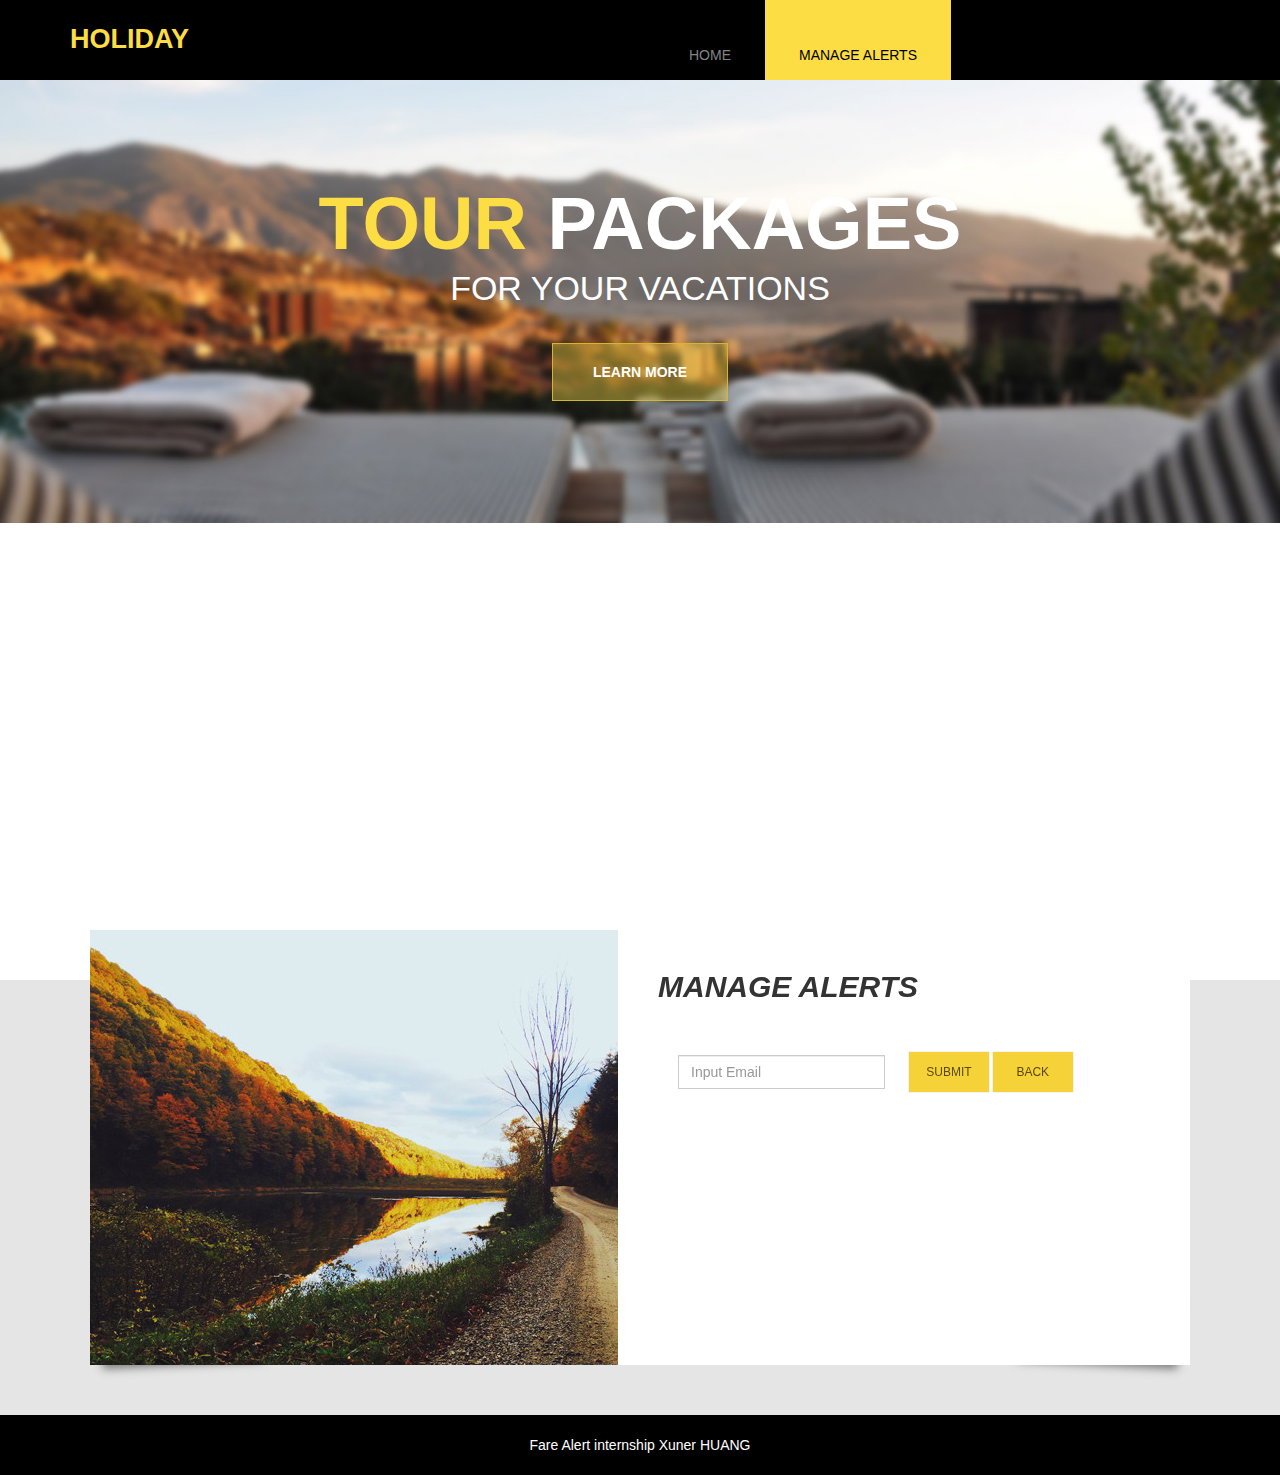
<file: manage.html>
<html lang="en">
<head>
<meta http-equiv="Access-Control-Allow-Origin" content="*">
  <meta charset="utf-8">
  <meta http-equiv="X-UA-Compatible" content="IE=edge">
  <meta name="viewport" content="width=device-width, initial-scale=1">
<title>Fare alert internship</title>

  <link href="css/font-awesome.min.css" rel="stylesheet">
  <link href="css/bootstrap.min.css" rel="stylesheet">
  <link href="css/bootstrap-datetimepicker.min.css" rel="stylesheet">  
  <link href="css/flexslider.css" rel="stylesheet">
  <link href="css/templatemo-style.css" rel="stylesheet">
    <script src="https://ajax.googleapis.com/ajax/libs/jquery/1.10.2/jquery.min.js"></script>
        <script type="text/javascript">
	

	function UserAction() {
		var email = localStorage.getItem("email");
		var url = 'http://localhost/V0/fareAlert/manage?email=' + email;
		 // alert("url"+url);
	    var xhttp = new XMLHttpRequest();

	    xhttp.open("GET", url, false);
	 // xhttp.setRequestHeader("Access-Control-Allow-Origin:", "*");
	    // xhttp.setRequestHeader("Content-type", "application/json");

//{
// "myArrayList": [
//   {
// "myArrayList": [
//   {
// "Active": "N",
// "Alert": " one way trip from BIQ to ORY departure from 2016/12/25 and 2017/01/05",
// "ID": "10"
// },
//   {
// "Active": "N",
// "Alert": " one way trip from BIQ to ORY departure on 2016/12/22",
// "ID": "11"
// },
//   {
// "Active": "Y",
// "Alert": " one way trip from BOD to LYS departure on 2017/01/12",
// "ID": "12"
// }
// ],
// }
// ],
// }
	    xhttp.send();
	   
	    var json =  JSON.parse(xhttp.responseText);
	  	// alert("Res1:"+jsonr.replace(/\\/g,"")+";"+";");
		// var json = jsonr.replace(/\\/g,"");
		// json = JSON.parse(json);
		var x = json.myArrayList[0].myArrayList;
	    document.getElementById("resultTable").style.display = "block";
	    for (var i = 1; i <= x.length; i++) {
	            tr = $('<tr/>');
	            tr.append("<td style=\"display:none;\">" + x[i-1].ID + "</td>");
	            tr.append("<td>" + i + "</td>");
	            tr.append("<td>" + x[i-1].Alert + "</td>");
	            tr.append("<td>" + x[i-1].Active + "</td>");
	            if(x[i-1].Active == "Y"){
					tr.append("<td><input type=\"checkbox\" onchange=\"doalert(this)\"/></td>");
	            }
	            else{
					 tr.append("<td><input type=\"checkbox\" checked disabled/></td>");

	            }
	            // tr.append("<td><input type=\"checkbox\"/></td>");
	            $('table').append(tr);
	        }
	}

	function doalert(checkboxElem) {
		
	    var currentRow = checkboxElem.parentNode.parentNode;
	    var secondColumn = currentRow.getElementsByTagName("td")[0];
		var subscriberId =secondColumn.textContent;
		var url = 'http://localhost/V0/fareAlert/deactivate?id=' + subscriberId;
		// alert("My subscriberId is: " + secondColumn.textContent +"url: "+url);
	    var xhttp1 = new XMLHttpRequest();
	    
	    xhttp1.open("POST", url, false);
	    xhttp1.setRequestHeader("Access-Control-Allow-Origin","*");
	 	xhttp1.send();
		while(document.getElementById("resultTable").rows.length > 1) {
	    	document.getElementById("resultTable").deleteRow(1);
		}
		UserAction();
	    }

function save(){
	var text_to_save=document.getElementById('email').value;
	localStorage.setItem("email", text_to_save); // save the item
	UserAction();
}
function back(){
	window.localStorage.removeItem("email");
	location.reload();
}


</script>
  </head>
  <body class="tm-gray-bg">
  	<!-- Header -->
  	<div class="tm-header">
  		<div class="container">
  			<div class="row">
  				<div class="col-lg-6 col-md-4 col-sm-3 tm-site-name-container">
  					<a href="#" class="tm-site-name">Holiday</a>	
  				</div>
	  			<div class="col-lg-6 col-md-8 col-sm-9">
	  				<div class="mobile-menu-icon">
		              <i class="fa fa-bars"></i>
		            </div>
	  				<nav class="tm-nav">
						<ul>
							<li><a href="index.html">Home</a></li>
							<li><a href="manage.html" class="active">Manage alerts</a></li>
						
						</ul>
					</nav>		
	  			</div>				
  			</div>
  		</div>	  	
  	</div>
	
	<!-- Banner -->
	<section class="tm-banner">
		<!-- Flexslider -->
		<div class="flexslider flexslider-banner">
		  <ul class="slides">
		    <li>
			    <div class="tm-banner-inner">
					<h1 class="tm-banner-title"><span class="tm-yellow-text">Tour</span> Packages</h1>
					<p class="tm-banner-subtitle">For Your Vacations</p>
					<a href="#more" class="tm-banner-link">Learn More</a>	
				</div>
		      <img src="img/banner-3.jpg" />
		    </li>
		    <li>
			    <div class="tm-banner-inner">
					<h1 class="tm-banner-title">Lorem <span class="tm-yellow-text">Ipsum</span> Dolor</h1>
					<p class="tm-banner-subtitle">Wonderful Destinations</p>
					<a href="#more" class="tm-banner-link">Learn More</a>	
				</div>
		      <img src="img/banner-2.jpg" />
		    </li>
		    <li>
			    <div class="tm-banner-inner">
					<h1 class="tm-banner-title">Proin <span class="tm-yellow-text">Gravida</span> Nibhvell</h1>
					<p class="tm-banner-subtitle">Velit Auctor</p>
					<a href="#more" class="tm-banner-link">Learn More</a>	
				</div>
		      <img src="img/banner-1.jpg" />
		    </li>
		  </ul>
		</div>		
	</section>

	<!-- gray bg -->	
	<section class="container tm-home-section-1" id="more">
		<div class="row">
			<!-- slider -->
			<div class="flexslider flexslider-about effect2">
			  <ul class="slides">
			    <li>
			      <img src="img/about-1.jpg" alt="image" />
			      <div class="flex-caption">
			      <h2 class="slider-title">Manage alerts</h2>
			      	  <div class="form-inline">
										 		<div class="form-group" style="padding: 20px">
							            			<input class="form-control" name="email" id="email" placeholder="Input Email" >
							            		</div>
							            		
						            	<button type="submit" name="submit" class="tm-yellow-btn" style="width:80 " onclick="save()">Submit</button>
						            <input type="button" value="Back" class="tm-yellow-btn" style="width:80 " onclick="back()"/>
							          	</div>
  <table class="table table-hover" id="resultTable" style="display: none">
    <thead>
      <tr>
       <th style="display:none;">SubscriberId</th>
		<th> </th>
	    <th>Your alert</th>
	    <th>Active</th>
	    <th>Click to deactivate</th>
      </tr>
    </thead>
  </table>

 
	</div>			      
			    </li>

			   
			  </ul>

			</div>

		</div>
	
	
	</section>		
	
	<!-- white bg -->
	
	<footer class="tm-black-bg">
		<div class="container">
			<div class="row">
				<p class="tm-copyright-text">Fare Alert internship Xuner HUANG
                
               </p>
			</div>
		</div>		
	</footer>
	<script type="text/javascript" src="js/jquery-1.11.2.min.js"></script>      		<!-- jQuery -->
  	<script type="text/javascript" src="js/bootstrap.min.js"></script>					<!-- bootstrap js -->
  	<script type="text/javascript" src="js/jquery.flexslider-min.js"></script>			<!-- flexslider js -->
  	<script type="text/javascript" src="js/templatemo-script.js"></script>      		<!-- Templatemo Script -->
	<script>
		$(function() {

			// https://css-tricks.com/snippets/jquery/smooth-scrolling/
		  	$('a[href*=#]:not([href=#])').click(function() {
			    if (location.pathname.replace(/^\//,'') == this.pathname.replace(/^\//,'') && location.hostname == this.hostname) {
			      var target = $(this.hash);
			      target = target.length ? target : $('[name=' + this.hash.slice(1) +']');
			      if (target.length) {
			        $('html,body').animate({
			          scrollTop: target.offset().top
			        }, 1000);
			        return false;
			      }
			    }
		  	});		  	
		});
		$(window).load(function(){
			// Flexsliders
		  	$('.flexslider.flexslider-banner').flexslider({
			    controlNav: false
		    });
		  	$('.flexslider').flexslider({
		    	animation: "slide",
		    	directionNav: false,
		    	slideshow: false
		  	});
		});
	</script>
 </body>
 </html>
</file>
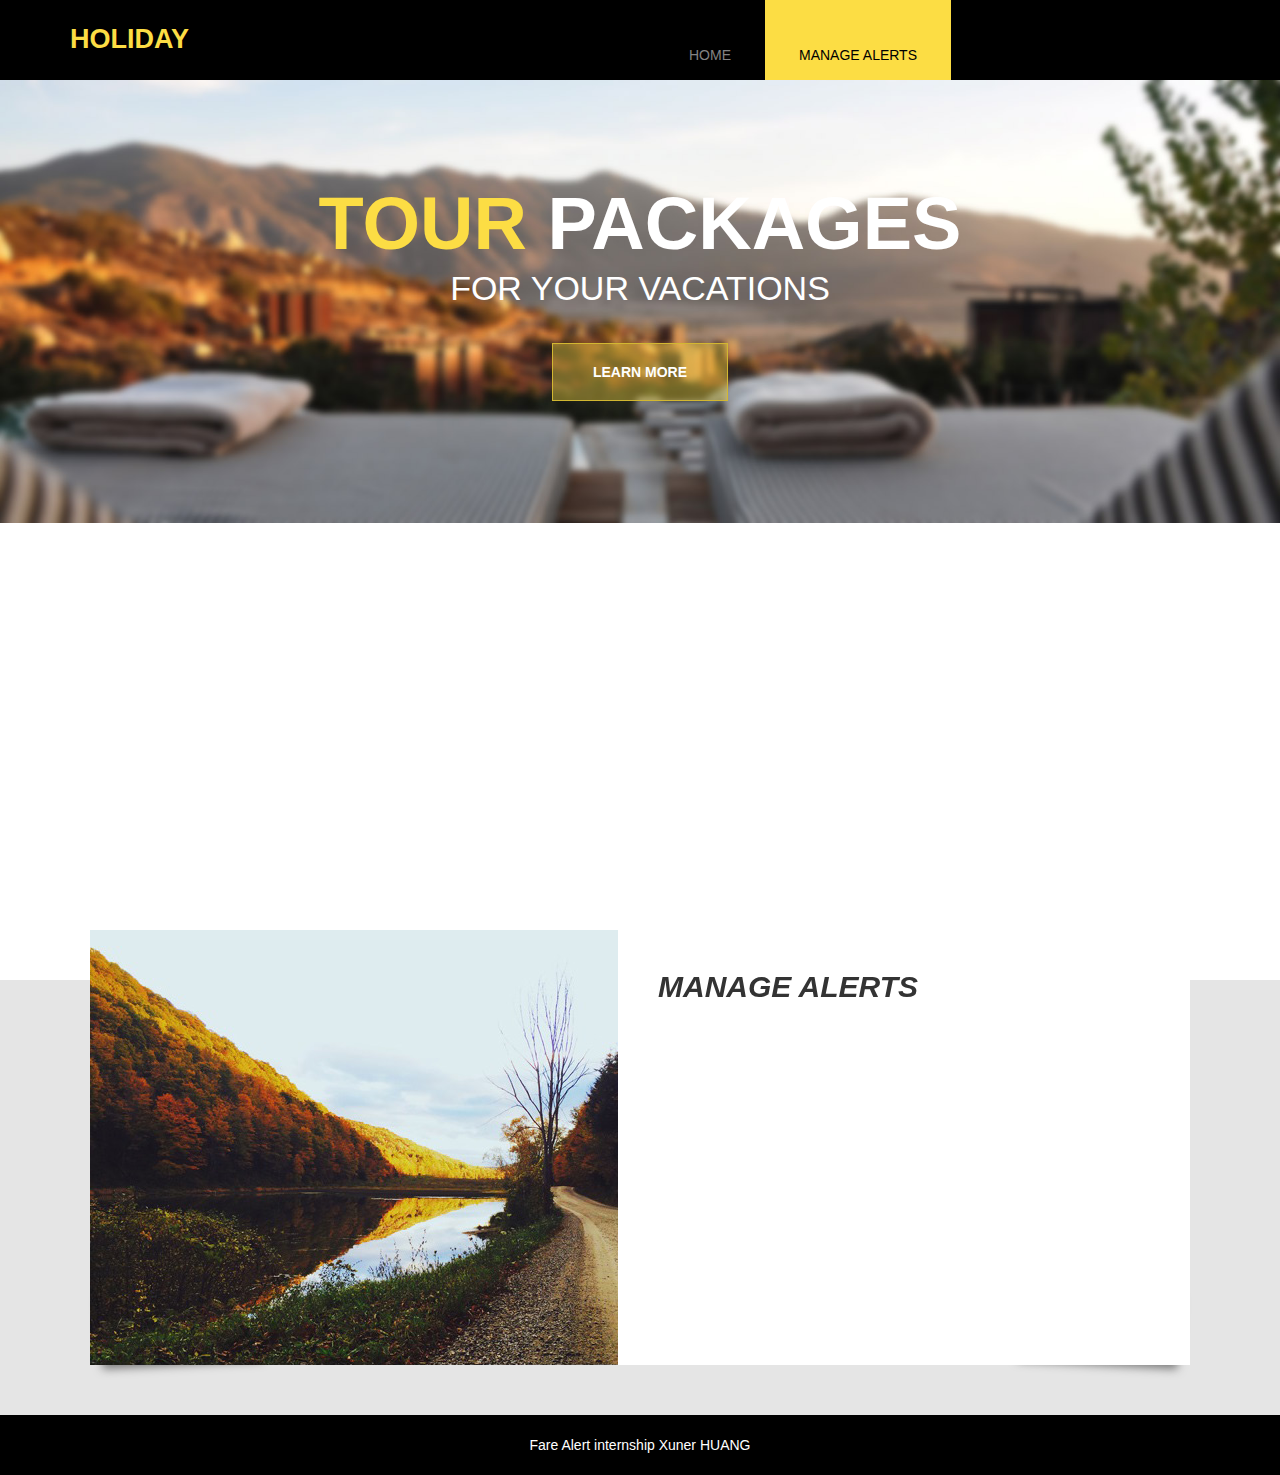
<file: manage_by_email.html>
<html lang="en">
<head>
<meta http-equiv="Access-Control-Allow-Origin" content="*">
  <meta charset="utf-8">
  <meta http-equiv="X-UA-Compatible" content="IE=edge">
  <meta name="viewport" content="width=device-width, initial-scale=1">
<title>Fare alert internship</title>

  <link href="css/font-awesome.min.css" rel="stylesheet">
  <link href="css/bootstrap.min.css" rel="stylesheet">
  <link href="css/bootstrap-datetimepicker.min.css" rel="stylesheet">  
  <link href="css/flexslider.css" rel="stylesheet">
  <link href="css/templatemo-style.css" rel="stylesheet">
    <script src="https://ajax.googleapis.com/ajax/libs/jquery/1.10.2/jquery.min.js"></script>
        <script type="text/javascript">
	

    function getParameterByName(name, url) {
    if (!url) {
      url = window.location.href;
    }
    name = name.replace(/[\[\]]/g, "\\$&");
    var regex = new RegExp("[?&]" + name + "(=([^&#]*)|&|#|$)"),
        results = regex.exec(url);
    if (!results) return null;
    if (!results[2]) return '';
    return decodeURIComponent(results[2].replace(/\+/g, " "));
}

	function UserAction() {
		var email = getParameterByName("email");
		var url = 'http://localhost/V0/fareAlert/manage?email=' + email;
		 // alert("url"+url);
	    var xhttp = new XMLHttpRequest();

	    xhttp.open("GET", url, false);
	 // xhttp.setRequestHeader("Access-Control-Allow-Origin:", "*");
	    // xhttp.setRequestHeader("Content-type", "application/json");


	    xhttp.send();
	   
	    var json =  JSON.parse(xhttp.responseText);
	  	// alert("Res1:"+jsonr.replace(/\\/g,"")+";"+";");
		// var json = jsonr.replace(/\\/g,"");
		// json = JSON.parse(json);
		var x = json.myArrayList[0].myArrayList;
	    document.getElementById("resultTable").style.display = "block";
	    for (var i = 1; i <= x.length; i++) {
	            tr = $('<tr/>');
	            tr.append("<td style=\"display:none;\">" + x[i-1].ID + "</td>");
	            tr.append("<td>" + i + "</td>");
	            tr.append("<td>" + x[i-1].Alert + "</td>");
	            tr.append("<td>" + x[i-1].Active + "</td>");
	            if(x[i-1].Active == "Y"){
					tr.append("<td><input type=\"checkbox\" onchange=\"doalert(this)\"/></td>");
	            }
	            else{
					 tr.append("<td><input type=\"checkbox\" checked disabled/></td>");

	            }
	            // tr.append("<td><input type=\"checkbox\"/></td>");
	            $('table').append(tr);
	        }
	}

	function deactivate(checkboxElem) {
		
	    var currentRow = checkboxElem.parentNode.parentNode;
	    var secondColumn = currentRow.getElementsByTagName("td")[0];
		var subscriberId =secondColumn.textContent;
		var url = 'http://localhost/V0/fareAlert/deactivate?id=' + subscriberId;
		// alert("My subscriberId is: " + secondColumn.textContent +"url: "+url);
	    var xhttp1 = new XMLHttpRequest();
	    
	    xhttp1.open("POST", url, false);
	    xhttp1.setRequestHeader("Access-Control-Allow-Origin","*");
	 	xhttp1.send();
		while(document.getElementById("resultTable").rows.length > 1) {
	    	document.getElementById("resultTable").deleteRow(1);
		}
		UserAction();
	    }

// function save(){
// 	var text_to_save=document.getElementById('email').value;
// 	localStorage.setItem("email", text_to_save); // save the item
// 	UserAction();
// }
// function back(){
// 	window.localStorage.removeItem("email");
// 	location.reload();
// }


</script>
  </head>
  <body class="tm-gray-bg" onload="UserAction()">
  	<!-- Header -->
  	<div class="tm-header">
  		<div class="container">
  			<div class="row">
  				<div class="col-lg-6 col-md-4 col-sm-3 tm-site-name-container">
  					<a href="#" class="tm-site-name">Holiday</a>	
  				</div>
	  			<div class="col-lg-6 col-md-8 col-sm-9">
	  				<div class="mobile-menu-icon">
		              <i class="fa fa-bars"></i>
		            </div>
	  				<nav class="tm-nav">
						<ul>
							<li><a href="index.html">Home</a></li>
							<li><a href="manage.html" class="active">Manage alerts</a></li>
						
						</ul>
					</nav>		
	  			</div>				
  			</div>
  		</div>	  	
  	</div>
	
	<!-- Banner -->
	<section class="tm-banner">
		<!-- Flexslider -->
		<div class="flexslider flexslider-banner">
		  <ul class="slides">
		    <li>
			    <div class="tm-banner-inner">
					<h1 class="tm-banner-title"><span class="tm-yellow-text">Tour</span> Packages</h1>
					<p class="tm-banner-subtitle">For Your Vacations</p>
					<a href="#more" class="tm-banner-link">Learn More</a>	
				</div>
		      <img src="img/banner-3.jpg" />
		    </li>
		    <li>
			    <div class="tm-banner-inner">
					<h1 class="tm-banner-title">Lorem <span class="tm-yellow-text">Ipsum</span> Dolor</h1>
					<p class="tm-banner-subtitle">Wonderful Destinations</p>
					<a href="#more" class="tm-banner-link">Learn More</a>	
				</div>
		      <img src="img/banner-2.jpg" />
		    </li>
		    <li>
			    <div class="tm-banner-inner">
					<h1 class="tm-banner-title">Proin <span class="tm-yellow-text">Gravida</span> Nibhvell</h1>
					<p class="tm-banner-subtitle">Velit Auctor</p>
					<a href="#more" class="tm-banner-link">Learn More</a>	
				</div>
		      <img src="img/banner-1.jpg" />
		    </li>
		  </ul>
		</div>		
	</section>

	<!-- gray bg -->	
	<section class="container tm-home-section-1" id="more">
		<div class="row">
			<!-- slider -->
			<div class="flexslider flexslider-about effect2">
			  <ul class="slides">
			    <li>
			      <img src="img/about-1.jpg" alt="image" />
			      <div class="flex-caption">
			      <h2 class="slider-title">Manage alerts</h2>
			      	<!--   <div class="form-inline">
										 		<div class="form-group" style="padding: 20px">
							            			<input class="form-control" name="email" id="email" placeholder="Input Email" >
							            		</div>
							            		
						            	<button type="submit" name="submit" class="tm-yellow-btn" style="width:80 " onclick="save()">Submit</button>
						            <input type="button" value="Back" class="tm-yellow-btn" style="width:80 " onclick="back()"/>
							          	</div> -->
  <table class="table table-hover" id="resultTable" style="display: none">
    <thead>
      <tr>
       <th style="display:none;">SubscriberId</th>
		<th> </th>
	    <th>Your alert</th>
	    <th>Active</th>
	    <th>Click to deactivate</th>
      </tr>
    </thead>
  </table>

 
	</div>			      
			    </li>

			   
			  </ul>

			</div>

		</div>
	
	
	</section>		
	
	<!-- white bg -->
	
	<footer class="tm-black-bg">
		<div class="container">
			<div class="row">
				<p class="tm-copyright-text">Fare Alert internship Xuner HUANG
                
               </p>
			</div>
		</div>		
	</footer>
	<script type="text/javascript" src="js/jquery-1.11.2.min.js"></script>      		<!-- jQuery -->
  	<script type="text/javascript" src="js/bootstrap.min.js"></script>					<!-- bootstrap js -->
  	<script type="text/javascript" src="js/jquery.flexslider-min.js"></script>			<!-- flexslider js -->
  	<script type="text/javascript" src="js/templatemo-script.js"></script>      		<!-- Templatemo Script -->
	<script>
		$(function() {

			// https://css-tricks.com/snippets/jquery/smooth-scrolling/
		  	$('a[href*=#]:not([href=#])').click(function() {
			    if (location.pathname.replace(/^\//,'') == this.pathname.replace(/^\//,'') && location.hostname == this.hostname) {
			      var target = $(this.hash);
			      target = target.length ? target : $('[name=' + this.hash.slice(1) +']');
			      if (target.length) {
			        $('html,body').animate({
			          scrollTop: target.offset().top
			        }, 1000);
			        return false;
			      }
			    }
		  	});		  	
		});
		$(window).load(function(){
			// Flexsliders
		  	$('.flexslider.flexslider-banner').flexslider({
			    controlNav: false
		    });
		  	$('.flexslider').flexslider({
		    	animation: "slide",
		    	directionNav: false,
		    	slideshow: false
		  	});
		});
	</script>
 </body>
 </html>
</file>
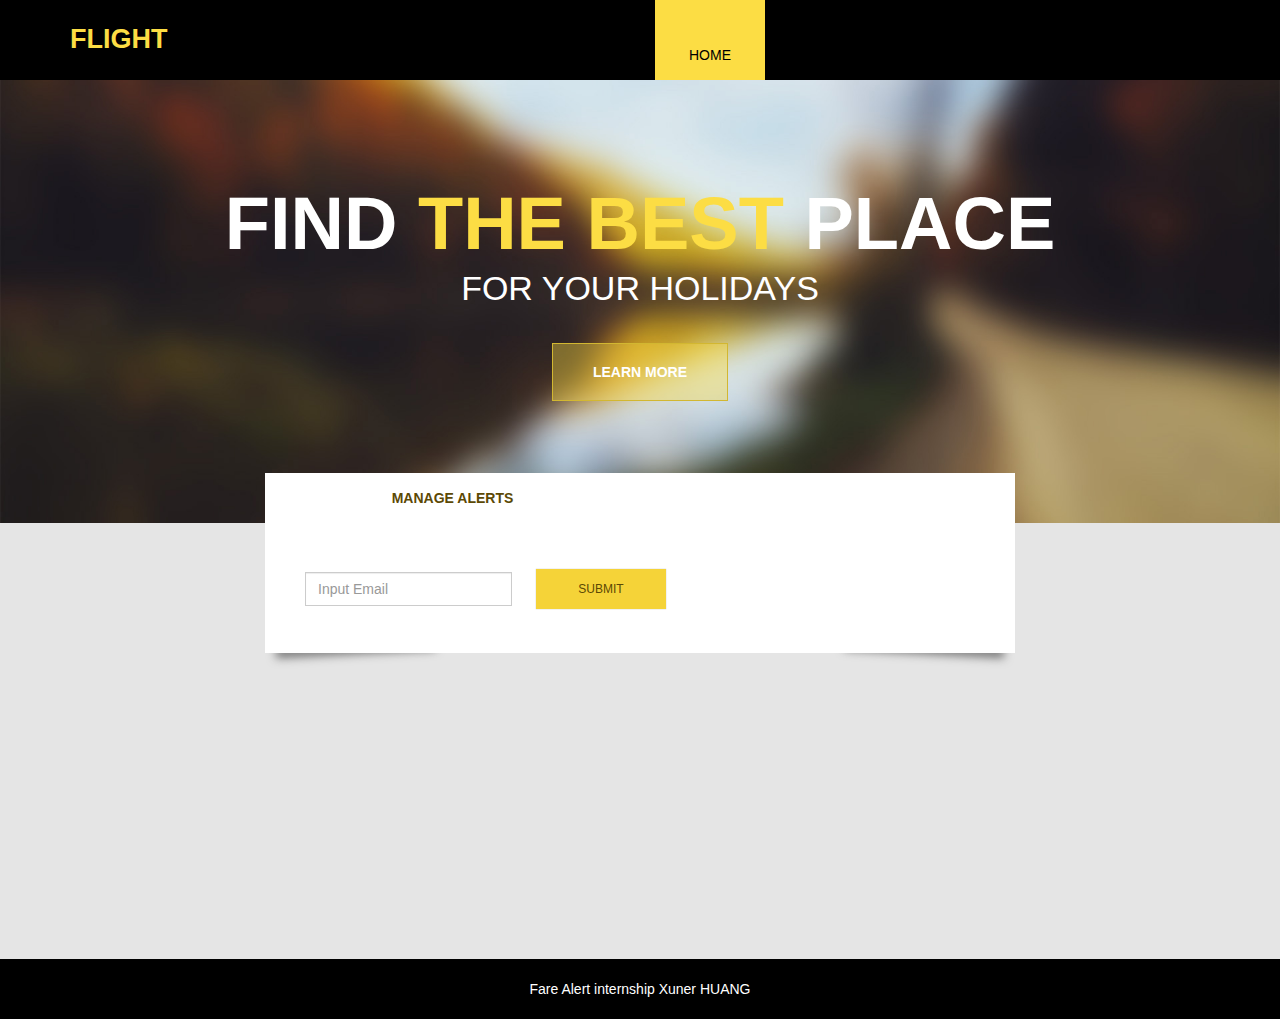
<file: manage_old.html>
<!DOCTYPE html>
<html lang="en">
<head>
  <meta charset="utf-8">
  <meta http-equiv="X-UA-Compatible" content="IE=edge">
  <meta name="viewport" content="width=device-width, initial-scale=1">
  <title>Fare alert internship</title>

  <link href="css/font-awesome.min.css" rel="stylesheet">
  <link href="css/bootstrap.min.css" rel="stylesheet">
  <link href="css/bootstrap-datetimepicker.min.css" rel="stylesheet">  
  <link href="css/flexslider.css" rel="stylesheet">
  <link href="css/templatemo-style.css" rel="stylesheet">
    <script src="https://ajax.googleapis.com/ajax/libs/jquery/1.10.2/jquery.min.js"></script>
        <script type="text/javascript">
	

	function UserAction() {
	var email = localStorage.getItem("email");
	// var url = 'http://rest-service.guides.spring.io/' + email;
		
 //    var xhttp = new XMLHttpRequest();

 //    xhttp.open("GET", url, false);
 //    xhttp.setRequestHeader("Content-type", "application/json");
 //    xhttp.send();
    
 //    var json = xhttp.responseText;

 	var json = [{"ID":"1","User_Name":"alert1huhibhbh","Active":"Y"},{"ID":"5","User_Name":"alert2","Active":"Y"},{"ID":"10","User_Name":"alert3","Active":"N"}];
    // alert("Res:"+json+";"+json.length);

    document.getElementById("resultTable").style.display = "block";
    for (var i = 1; i <= json.length; i++) {
            tr = $('<tr/>');
            tr.append("<td style=\"display:none;\">" + json[i-1].ID + "</td>");
            tr.append("<td>" + i + "</td>");
            tr.append("<td>" + json[i-1].User_Name + "</td>");
            tr.append("<td>" + json[i-1].Active + "</td>");
            if(json[i-1].Active == "Y"){
				tr.append("<td><input type=\"checkbox\" onchange=\"doalert(this)\"/></td>");
            }
            else{
				 tr.append("<td><input type=\"checkbox\" checked disabled/></td>");

            }
            // tr.append("<td><input type=\"checkbox\"/></td>");
            $('table').append(tr);
        }
}

function doalert(checkboxElem) {
	
       var currentRow = checkboxElem.parentNode.parentNode;
       var secondColumn = currentRow.getElementsByTagName("td")[0];
		alert("My text is: " + secondColumn.textContent );

		//send ajax to desactivate

		while(document.getElementById("resultTable").rows.length > 1) {
  document.getElementById("resultTable").deleteRow(1);
}
		 UserAction();
    }

    function save(){
		var text_to_save=document.getElementById('email').value;
		localStorage.setItem("email", text_to_save); // save the item
		UserAction();
	}


</script>
  </head>
  <body class="tm-gray-bg">
  	<!-- Header -->
  	<div class="tm-header">
  		<div class="container">
  			<div class="row">
  				<div class="col-lg-6 col-md-4 col-sm-3 tm-site-name-container">
  					<a href="index.html" class="tm-site-name">Flight</a>	
  				</div>
	  			<div class="col-lg-6 col-md-8 col-sm-9">
	  				<div class="mobile-menu-icon">
		              <i class="fa fa-bars"></i>
		            </div>
	  				<nav class="tm-nav">
						<ul>
							<li><a href="index.html" class="active">Home</a></li>
						
						</ul>
					</nav>		
	  			</div>				
  			</div>
  		</div>	  	
  	</div>
	
	<!-- Banner -->
	<section class="tm-banner">
		<!-- Flexslider -->
		<div class="flexslider flexslider-banner">
		  <ul class="slides">
		    <li>
			    <div class="tm-banner-inner">
					<h1 class="tm-banner-title">Find <span class="tm-yellow-text">The Best</span> Place</h1>
					<p class="tm-banner-subtitle">For Your Holidays</p>
					<a href="#more" class="tm-banner-link">Learn More</a>	
				</div>
				<img src="img/banner-1.jpg" alt="Image" />	
		    </li>
		    <li>
			    <div class="tm-banner-inner">
					<h1 class="tm-banner-title">Lorem <span class="tm-yellow-text">Ipsum</span> Dolor</h1>
					<p class="tm-banner-subtitle">Wonderful Destinations</p>
					<a href="#more" class="tm-banner-link">Learn More</a>	
				</div>
		      <img src="img/banner-2.jpg" alt="Image" />
		    </li>
		    <li>
			    <div class="tm-banner-inner">
					<h1 class="tm-banner-title">Proin <span class="tm-yellow-text">Gravida</span> Nibhvell</h1>
					<p class="tm-banner-subtitle">Velit Auctor</p>
					<a href="#more" class="tm-banner-link">Learn More</a>	
				</div>
		      <img src="img/banner-3.jpg" alt="Image" />
		    </li>
		  </ul>
		</div>	
	</section>

	<!-- gray bg -->	
	<section class="container tm-home-section-1" id="more">
		<div class="row">
			<div class="col-lg-2 col-md-2 col-sm-4">
				<div class="tm-home-box-1 tm-home-box-1-2 tm-home-box-1-center">
							
				</div>				
			</div>
			<div class="col-lg-8 col-md-8 col-sm-8">
			<div class="tm-home-box-4">
			<ul class="nav nav-tabs tm-white-bg" role="tablist" id="hotelCarTabs">
					    <li role="presentation" class="active">
					    	<a href="#hotel" aria-controls="hotel" role="tab" data-toggle="tab" >Manage alerts</a>
					    </li>
					 
					</ul>

			<div class="tab-content">
					    <div role="tabpanel" class="tab-pane fade in active tm-white-bg" id="hotel">
					    	<div class="tm-search-box effect2">
				<!-- Nav tabs -->
				<div class="container" style="padding: 20px">
 
  
   <div class="form-inline">
										 		<div class="form-group" style="padding: 20px">
							            			<input class="form-control" name="email" id="email" placeholder="Input Email" >
							            		</div>
							            		
						            	<button type="submit" name="submit" class="tm-yellow-btn" onclick="save()">Submit</button>
						           
							          	</div>
  <table class="table table-hover" id="resultTable" style="display: none">
    <thead>
      <tr>
       <th style="display:none;">SubscriberId</th>
	    			<th> </th>
			        <th>Your alert</th>
			        <th>Active</th>
			        <th>Click to desactivate</th>
      </tr>
    </thead>
  </table>
</div>
</div>
				</div>
				</div>
				</div>			
			</div>

		
			
	
		
	</section>		
	

	<footer class="tm-black-bg">
		<div class="container">
			<div class="row">
				<p class="tm-copyright-text">Fare Alert internship Xuner HUANG
                
               </p>
			</div>
		</div>		
	</footer>
	<script type="text/javascript" src="js/jquery-1.11.2.min.js"></script>      		<!-- jQuery -->
  	<script type="text/javascript" src="js/moment.js"></script>							<!-- moment.js -->
	<script type="text/javascript" src="js/bootstrap.min.js"></script>					<!-- bootstrap js -->
	<script type="text/javascript" src="js/bootstrap-datetimepicker.min.js"></script>	<!-- bootstrap date time picker js, http://eonasdan.github.io/bootstrap-datetimepicker/ -->
	<script type="text/javascript" src="js/jquery.flexslider-min.js"></script>
<!--
	<script src="js/froogaloop.js"></script>
	<script src="js/jquery.fitvid.js"></script>
-->
   	<script type="text/javascript" src="js/templatemo-script.js"></script>      		<!-- Templatemo Script -->
	<script>
	
		
		// Load Flexslider when everything is loaded.
		$(window).load(function() {	  		

			  

//	For images only
		    $('.flexslider').flexslider({
			    controlNav: false
		    });


	  	});

	  	function getUrlVars() {
		    var vars = {};
		    var parts = window.location.href.replace(/[?&]+([^=&]+)=([^&]*)/gi,    
		    function(m,key,value) {
		      vars[key] = value;
		    });
    return vars;
  }
 
	</script>
	
 </body>
 </html>
</file>
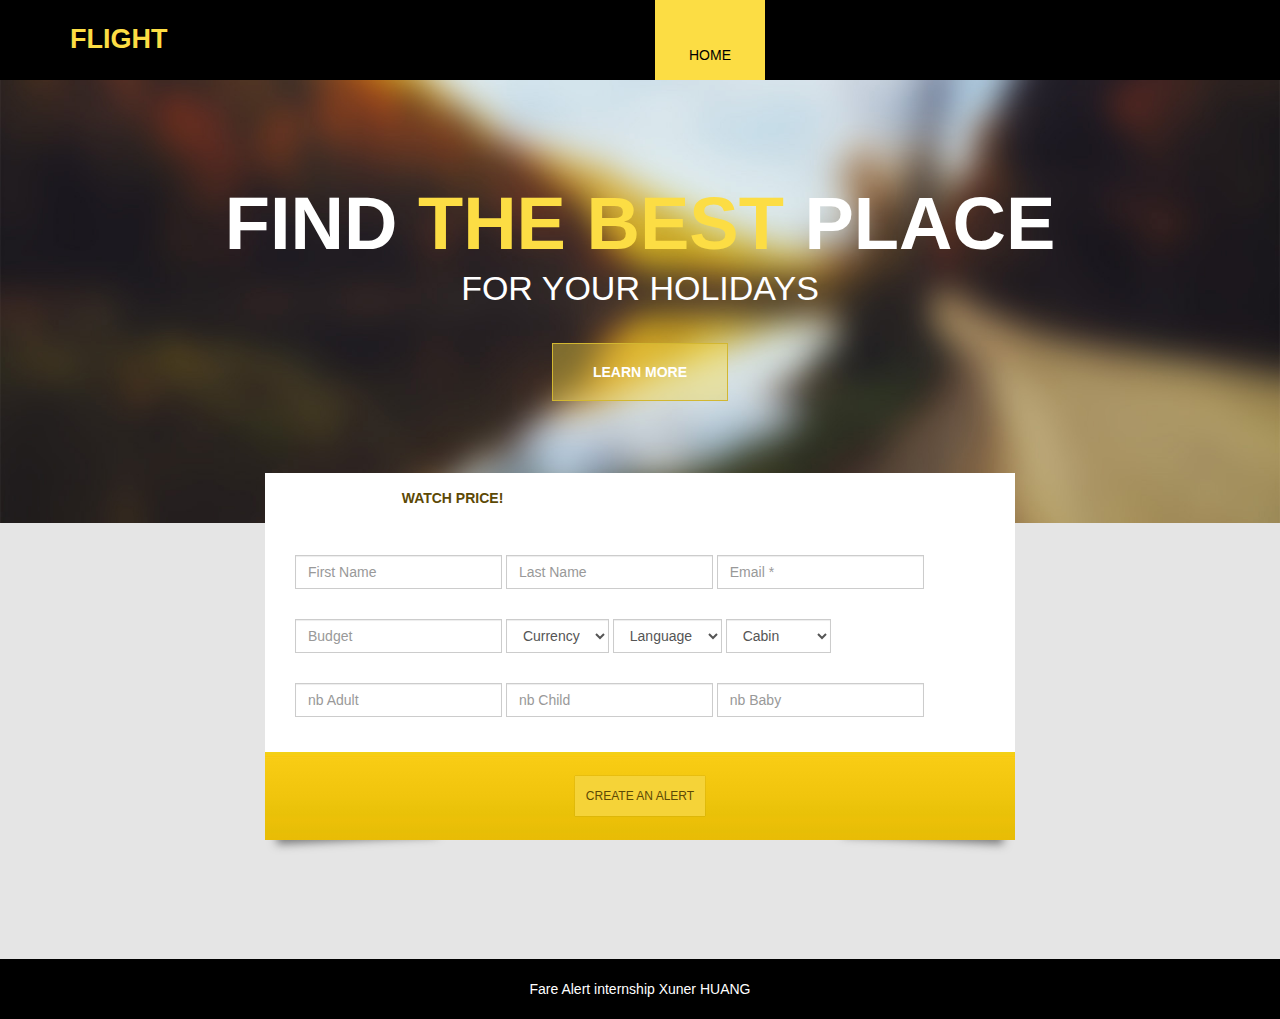
<file: subscriber.html>
<!DOCTYPE html>
<html lang="en">
<head>
  <meta charset="utf-8">
  <meta http-equiv="X-UA-Compatible" content="IE=edge">
  <meta name="viewport" content="width=device-width, initial-scale=1">
  <title>Fare alert internship</title>

  <link href="css/font-awesome.min.css" rel="stylesheet">
  <link href="css/bootstrap.min.css" rel="stylesheet">
  <link href="css/bootstrap-datetimepicker.min.css" rel="stylesheet">  
  <link href="css/flexslider.css" rel="stylesheet">
  <link href="css/templatemo-style.css" rel="stylesheet">
  
  </head>
  <body class="tm-gray-bg">
  	<!-- Header -->
  	<div class="tm-header">
  		<div class="container">
  			<div class="row">
  				<div class="col-lg-6 col-md-4 col-sm-3 tm-site-name-container">
  					<a href="index.html" class="tm-site-name">Flight</a>	
  				</div>
	  			<div class="col-lg-6 col-md-8 col-sm-9">
	  				<div class="mobile-menu-icon">
		              <i class="fa fa-bars"></i>
		            </div>
	  				<nav class="tm-nav">
						<ul>
							<li><a href="index.html" class="active">Home</a></li>
						
						</ul>
					</nav>		
	  			</div>				
  			</div>
  		</div>	  	
  	</div>
	
	<!-- Banner -->
	<section class="tm-banner">
		<!-- Flexslider -->
		<div class="flexslider flexslider-banner">
		  <ul class="slides">
		    <li>
			    <div class="tm-banner-inner">
					<h1 class="tm-banner-title">Find <span class="tm-yellow-text">The Best</span> Place</h1>
					<p class="tm-banner-subtitle">For Your Holidays</p>
					<a href="#more" class="tm-banner-link">Learn More</a>	
				</div>
				<img src="img/banner-1.jpg" alt="Image" />	
		    </li>
		    <li>
			    <div class="tm-banner-inner">
					<h1 class="tm-banner-title">Lorem <span class="tm-yellow-text">Ipsum</span> Dolor</h1>
					<p class="tm-banner-subtitle">Wonderful Destinations</p>
					<a href="#more" class="tm-banner-link">Learn More</a>	
				</div>
		      <img src="img/banner-2.jpg" alt="Image" />
		    </li>
		    <li>
			    <div class="tm-banner-inner">
					<h1 class="tm-banner-title">Proin <span class="tm-yellow-text">Gravida</span> Nibhvell</h1>
					<p class="tm-banner-subtitle">Velit Auctor</p>
					<a href="#more" class="tm-banner-link">Learn More</a>	
				</div>
		      <img src="img/banner-3.jpg" alt="Image" />
		    </li>
		  </ul>
		</div>	
	</section>

	<!-- gray bg -->	
	<section class="container tm-home-section-1" id="more">
		<div class="row">
			<div class="col-lg-2 col-md-2 col-sm-4">
				<div class="tm-home-box-1 tm-home-box-1-2 tm-home-box-1-center">
							
				</div>				
			</div>
			<div class="col-lg-8 col-md-8 col-sm-8">
				<!-- Nav tabs -->
				<div class="tm-home-box-4">
					<ul class="nav nav-tabs tm-white-bg" role="tablist" id="hotelCarTabs">
					    <li role="presentation" class="active">
					    	<a href="#hotel" aria-controls="hotel" role="tab" data-toggle="tab" >Watch Price!</a>
					    </li>
					   
					</ul>

					<!-- Tab panes -->
					<div class="tab-content">
					    <div role="tabpanel" class="tab-pane fade in active tm-white-bg" id="hotel">
					    	<div class="tm-search-box effect2">
								<form action="http://localhost/V0/fareAlert/add" method="post" class="hotel-search-form" id="form" onsubmit="return alert('Your alert has been created!');">
									<div class="tm-form-inner">
										<input type="hidden" name="tripType" id="tripType" >
										<input type="hidden" name="origin" id="origin" >
										<input type="hidden" name="destination"  id="destination" >
										<input type="hidden" name="departureDate"  id="departureDate" >
										<input type="hidden" name="returnDate"  id="returnDate" >
										<input type="hidden" name="subscriberId" id="subscriberId" value="49">
										<div class="form-inline" >
										 	<div class="form-group" >
							            		<input class="form-control" name="firstName" id="firstName" placeholder="First Name" >
							            	</div>
							            	<div class="form-group ">
							            	 <input class="form-control" name="lastName" id="lastName" placeholder="Last Name" >
							            	 </div>
							            	 <div class="form-group ">
							            	 <input class="form-control" name="email" id="email" placeholder="Email *" >
							            	 </div>
							          	</div>
							          	<div class="form-inline">
										 	<div class="form-group">
							            		<input class="form-control" name="budget" id="budget" placeholder="Budget">
							            	</div>
							            	<div class="form-group">
							            	 <select class="form-control" name="currency" id="currency" placeholder="Currency">
							            		<option value ="">Currency</option>
												<option value ="1">$</option>
												<option value="2">¥</option>
												<option value="3">£</option>
												<option value ="4">€ </option>
							            	 </select>
							            	 </div>
							            	 <div class="form-group">
							            	
							            	 <select class="form-control" name="language" id="language" placeholder="Language">
							            		<option value ="">Language</option>
												<option value ="1">English</option>
												<option value="2">Chinese</option>
												<option value="3">French</option>

							            	 </select>
							            	 </div>
							            	 <div class="form-group">
							            		<select class="form-control" name="cabinClass" id="cabinClass" placeholder="Cabin Class">
							            		<option value ="">Cabin</option>
												<option value ="1">Economy</option>
												<option value="2">Business</option>
												<option value="3">First</option>
												</select>
							            	</div>
							          	</div>
							          	<div class="form-inline">
										 		<div class="form-group">
							            			<input class="form-control" name="nbAdult" id="nbAdult" placeholder="nb Adult">
							            		</div>
							            		<div class="form-group">
							            	 		<input class="form-control" name="nbChild" id="nbChild" placeholder="nb Child">
							            	 	</div>
							            	 	<div class="form-group">
							            	 		<input class="form-control" name="nbEnfant" id="nbEnfant" placeholder="nb Baby">
							            	 	</div>
							          	</div>
							         
							          	
							           
									</div>							
						            <div class="form-group tm-yellow-gradient-bg text-center">
						            	<button type="submit" name="submit" class="tm-yellow-btn">Create an alert</button>
						            </div>  
								</form>
							</div>
					    </div>
					   		    
					</div>
				</div>								
			</div>

		
			
	
		
	</section>		
	

	<footer class="tm-black-bg">
		<div class="container">
			<div class="row">
				<p class="tm-copyright-text">Fare Alert internship Xuner HUANG
                
               </p>
			</div>
		</div>		
	</footer>
	<script type="text/javascript" src="js/jquery-1.11.2.min.js"></script>      		<!-- jQuery -->
  	<script type="text/javascript" src="js/moment.js"></script>							<!-- moment.js -->
	<script type="text/javascript" src="js/bootstrap.min.js"></script>					<!-- bootstrap js -->
	<script type="text/javascript" src="js/bootstrap-datetimepicker.min.js"></script>	<!-- bootstrap date time picker js, http://eonasdan.github.io/bootstrap-datetimepicker/ -->
	<script type="text/javascript" src="js/jquery.flexslider-min.js"></script>
<!--
	<script src="js/froogaloop.js"></script>
	<script src="js/jquery.fitvid.js"></script>
-->
   	<script type="text/javascript" src="js/templatemo-script.js"></script>      		<!-- Templatemo Script -->
	<script>
	
		
		// Load Flexslider when everything is loaded.
		$(window).load(function() {	  		

			  

//	For images only
		    $('.flexslider').flexslider({
			    controlNav: false
		    });


	  	});

	  	function getUrlVars() {
		    var vars = {};
		    var parts = window.location.href.replace(/[?&]+([^=&]+)=([^&]*)/gi,    
		    function(m,key,value) {
		      vars[key] = value;
		    });
    return vars;
  }
  document.getElementById('tripType').value = getUrlVars()['tripType'];
  document.getElementById('origin').value = getUrlVars()['origin'];
  document.getElementById('destination').value = getUrlVars()['destination'];
  document.getElementById('departureDate').value = getUrlVars()['departureDate'];
  document.getElementById('returnDate').value = getUrlVars()['returnDate'];

 
	</script>
	
 </body>
 </html>
</file>
<file: css/templatemo-style.css>
/** 
 * Holiday Template
 * http://www.templatemo.com/tm-475-holiday
 *
 * COLOR CODES
 * Yellow	#FCDD44
 *
 */

/* CSS Resets */ 
ul,p {
	margin: 0; 
	padding: 0;
}
h1,h2,h3 {
	margin: 0;
	padding: 0;
}
h1,h2,h3,a,p { font-family: 'Open Sans', sans-serif; }
a:hover,
a:focus {
	text-decoration: none;
}

/* Header & Nav */
body { overflow-x: hidden; }
.tm-header {
	background: #000000;
	height: 80px;
	position: relative;
	z-index: 100;
}
.tm-site-name-container { padding-top: 20px; }
.tm-site-name {
	color: #FCDD44;
	font-size: 27px;
	font-weight: 600;
	text-transform: uppercase;
}
.tm-site-name:hover,
.tm-site-name:focus {
	color: #FF720B;
}
.mobile-menu-icon { display: none; }
.tm-nav {
	display: block;
	overflow: hidden;
}
.tm-nav li {
	list-style: none;
	float: left;
}
.tm-nav li a {
	color: #838383;
	display: block;
	padding: 45px 34px 15px 34px;
	text-transform: uppercase;
	transition: all 0.3s ease;
}
.tm-nav li a.active,
.tm-nav li a:focus,
.tm-nav li a:hover {
	background: #FCDD44;
	color: #000;
}

/* Banner */
.tm-banner-inner {
    height: auto;
    margin: auto;
    position: absolute;
    top: -20px;
    left: 0px;
    bottom: 0px;
    right: 0px;
    display: -webkit-flex;
    display: -ms-flexbox;
    display: flex;
    -webkit-flex-direction: column;
        -ms-flex-direction: column;
            flex-direction: column;
    -webkit-align-items: center;
        -ms-flex-align: center;
            align-items: center;
    -webkit-justify-content: center;
        -ms-flex-pack: center;
            justify-content: center;
}
.tm-banner-title,
.tm-banner-subtitle,
.tm-banner-link {
	text-transform: uppercase;
}
.tm-banner-title,
.tm-banner-subtitle {
	color: white;
}
.tm-banner-title {	
	font-size: 74px;
	font-weight: 600;
}
.tm-banner-subtitle { font-size: 34px; }
.tm-yellow-text { color: #FCDD44; }
.tm-banner-link {
	background: rgba(252, 221, 68, 0.39) none repeat scroll 0% 0%;
	border: 1px solid #D2B731;
	color: #FFF;
	font-weight: 600;
	display: inline-block;
	padding: 18px 40px;
	margin-top: 30px;
	transition: all 0.3s ease;
}
.tm-banner-link:hover,
.tm-banner-link:focus {
	background: rgba(252, 221, 68, 1);
	color: #000;
}
.flexslider.flexslider-banner {
	max-width: 100%;
	height: 100%;
	z-index: 0;
}
.flexslider.flexslider-banner .slides > li {
	text-align: center;
}
.flexslider.flexslider-banner .flex-direction-nav a:before {
	color: #FCDD44;
}
.flex-direction-nav a {
	height: 50px;
}

/* Section 1, index.html */
.tm-gray-bg { background-color: #E5E5E5; }
.tm-home-section-1 {
	position: relative;
	top: -50px;
}
.form-control {	border-radius: 0; }
.form-control:focus {
	border-color: #FCDD44;
	box-shadow: 0px 1px 1px rgba(0, 0, 0, 0.075) inset, 0px 0px 8px rgba(252, 221, 68, 0.6);
}
.tm-yellow-gradient-bg {
	/* Permalink - use to edit and share this gradient: http://colorzilla.com/gradient-editor/#f5d11d+0,f3d10e+1,efcf1c+2,fccd0d+4,f7ca0d+5,f9cb1e+6,f7cb10+7,f8cc14+8,f0c40c+54,edc50c+55,e9c108+71,ecc008+78,e6be06+91,e9bd06+93,e8bc06+100 */
	background: #f5d11d; /* Old browsers */ /* FF3.6+ */ /* Chrome,Safari4+ */ /* Chrome10+,Safari5.1+ */ /* Opera 11.10+ */ /* IE10+ */
	background: linear-gradient(to bottom,  #f5d11d 0%,#f3d10e 1%,#efcf1c 2%,#fccd0d 4%,#f7ca0d 5%,#f9cb1e 6%,#f7cb10 7%,#f8cc14 8%,#f0c40c 54%,#edc50c 55%,#e9c108 71%,#ecc008 78%,#e6be06 91%,#e9bd06 93%,#e8bc06 100%); /* W3C */
	filter: progid:DXImageTransform.Microsoft.gradient( startColorstr='#f5d11d', endColorstr='#e8bc06',GradientType=0 ); /* IE6-9 */
}
.tm-green-gradient-bg {
	/* Permalink - use to edit and share this gradient: http://colorzilla.com/gradient-editor/#2ec66b+0,2dc970+1,2ac96c+2,2bc76e+4,2bc869+5,2ac871+6,29c86c+7,28c76b+15,2bc76c+16,21bb61+73,1eb860+100 */
	background: #2ec66b; /* Old browsers */ /* FF3.6+ */ /* Chrome,Safari4+ */ /* Chrome10+,Safari5.1+ */ /* Opera 11.10+ */ /* IE10+ */
	background: linear-gradient(to bottom,  #2ec66b 0%,#2dc970 1%,#2ac96c 2%,#2bc76e 4%,#2bc869 5%,#2ac871 6%,#29c86c 7%,#28c76b 15%,#2bc76c 16%,#21bb61 73%,#1eb860 100%); /* W3C */
	filter: progid:DXImageTransform.Microsoft.gradient( startColorstr='#2ec66b', endColorstr='#1eb860',GradientType=0 ); /* IE6-9 */
}
.tm-red-gradient-bg {
	/* Permalink - use to edit and share this gradient: http://colorzilla.com/gradient-editor/#e97262+0,ef6865+1,ed6c5f+2,f07162+4,f17062+5,eb6f67+6,ec6c5f+7,ec6b5e+18,eb5d4f+56,e95242+100 */
	background: #e97262; /* Old browsers */ /* FF3.6+ */ /* Chrome,Safari4+ */ /* Chrome10+,Safari5.1+ */ /* Opera 11.10+ */ /* IE10+ */
	background: linear-gradient(to bottom,  #e97262 0%,#ef6865 1%,#ed6c5f 2%,#f07162 4%,#f17062 5%,#eb6f67 6%,#ec6c5f 7%,#ec6b5e 18%,#eb5d4f 56%,#e95242 100%); /* W3C */
	filter: progid:DXImageTransform.Microsoft.gradient( startColorstr='#e97262', endColorstr='#e95242',GradientType=0 ); /* IE6-9 */
}
.tm-yellow-gradient-bg,
.tm-green-gradient-bg,
.tm-red-gradient-bg {
	display: -webkit-flex;
	display: -ms-flexbox;
	display: flex;
	-webkit-align-items: center;
	    -ms-flex-align: center;
	        align-items: center;
	height: 88px;
}
.tm-city-price-container {
	padding: 30px 0;
	font-size: 16px;
	color: white;
	text-transform: uppercase;
	-webkit-justify-content: space-around;
	    -ms-flex-pack: distribute;
	        justify-content: space-around;
}
.tm-city-price-container:hover { font-weight: 600; }
.tm-yellow-btn {
	width: 130px;
	height: 40px;
	background-color: #F5D338;
	border: medium none;
	color: #5C4905;
	font-size: 12px;
	margin: 24px auto;
	text-transform: uppercase;
	box-shadow: 0px 0px 1px 0px rgba(0, 0, 0, 0.3);
}
.tm-yellow-btn:hover,
.tm-yellow-btn:focus {
	background-color: #F9E58B;
}
.tm-form-inner { padding: 30px 30px 5px; }

/*http://cssdeck.com/labs/different-css3-box-shadows-effects*/
/*==================================================
 * Effect 2
 * ===============================================*/
.effect2
{
  position: relative;
}
.effect2:before, .effect2:after
{
  z-index: -1;
  position: absolute;
  content: "";
  bottom: 15px;
  left: 10px;
  width: 50%;
  top: 80%;
  max-width:160px;
  background: #777;
  box-shadow: 0 15px 10px #777;
  -webkit-transform: rotate(-3deg);
  transform: rotate(-3deg);
}
.effect2:after
{
  -webkit-transform: rotate(3deg);
  transform: rotate(3deg);
  right: 10px;
  left: auto;
}
.tm-white-bg {
	background-color: #fff;
}
.tm-home-box-1 {
	width: 346px;
	height: 436px;
}
.tm-home-box-1-center {
	margin: 0 auto;
}
.tm-home-box-1-right,
.tm-home-box-2-right {
	margin-left: auto;
}
.input-group-addon { border-radius: 0; }
#hotelCarTabs {
	border-bottom: none;
	height: 52px;
}
#hotelCarTabs li {
	width: 50%;
	height: 100%;
}
#hotelCarTabs > li > a {
	margin-right: 0;
	padding-top: 15px;
	padding-bottom: 15px;
	text-align: center;
	text-transform: uppercase;
	background: transparent linear-gradient(to bottom, #F5D11D 0%, #F3D10E 1%, #EFCF1C 2%, #FCCD0D 4%, #F7CA0D 5%, #F9CB1E 6%, #F7CB10 7%, #F8CC14 8%, #F0C40C 54%, #EDC50C 55%, #E9C108 71%, #ECC008 78%, #E6BE06 91%, #E9BD06 93%, #E8BC06 100%) repeat scroll 0% 0%;
	border: none;
	border-radius: 0;
	color: #5C4905;
	font-weight: 600;
}
#hotelCarTabs > li > a:hover,
#hotelCarTabs > li > a:focus {
	border: none;
	background: #F9E58B;
}
#hotelCarTabs > li.active > a, 
#hotelCarTabs > li.active > a:focus, 
#hotelCarTabs > li.active > a:hover
{
	background: transparent;
	border: none;	
}
/* Footer */
.tm-black-bg { background-color: #000; }
.tm-copyright-text {
	color: white;
	text-align: center;
	padding-top: 20px;
	padding-bottom: 20px;
}
.tm-copyright-text a {
	color: #FCDD44;
}

.tm-copyright-text a:hover {
	color: white;
}

.hotel-search-form .form-group { margin-bottom: 30px; }

/*Section 2, index.html */
.section-margin-top { margin-top: 100px; }
hr { border-top: 1px solid #111010; }
.tm-section-header {
	margin-bottom: 70px;
	overflow: hidden;
}
.tm-section-title {
	text-align: center;
	text-transform: uppercase;
	font-size: 36px;
	font-weight: 300;
}
.tm-home-box-2 {
	background-color: white;
	max-width: 254px;
}
.tm-home-box-2 h3 {
	font-size: 14px;
	padding: 30px 25px;
	text-transform: uppercase;
}
.tm-date {
	color: #c3c3c3;
	padding: 10px 25px;
	text-transform: uppercase;
}
.tm-home-box-2-container {
	border-top: 1px solid #DDD;
	overflow: hidden;
}
.tm-home-box-2-link {
	display: inline-block;
	height: 100%;
	color: black;	
	transition: all 0.3s ease;
	text-align: center;
}
.tm-home-box-2-link:hover,
.tm-home-box-2-link:focus {
	color: #FCDD44;
}
.border-left { border-left: 1px solid #DDD; }
.border-right {	border-right: 1px solid #DDD; }
.tm-home-box-2-icon {
	padding: 20px;
	width: 60px;
	height: 60px;
	font-size: 1.4em;
}
.tm-home-box-2-description {
	display: inline-block;
	text-align: center;
	text-transform: uppercase;
	width: 125px;
	padding-bottom: 18px;
}
.tm-home-box-2-description.box-3 { width: 175px; }
.home-description {
	margin: 50px auto;
	padding: 0 30px;
	text-align: center;
}

.tm-home-box-3 {
	margin-bottom: 50px;
	max-width: 555px;
	overflow: hidden;
}
.tm-home-box-3-img-container { float: left; }
.tm-home-box-3-info {
    height: 225px;
    max-width: 305px;
    float: right;
    border: 1px solid #CCC;
	border-left: none;
}
.tm-home-box-3-description { padding: 40px 30px 44px; }
.section-padding-bottom { padding-bottom: 60px; }

/* Tours */
.tm-tours-box-1 {
	width: 100%;
	max-width: 532px;
	margin-bottom: 50px;
}
.tm-tours-box-1-info {
	background: white;
	padding: 40px;
	overflow: hidden;
}
.tm-tours-box-1-info-left,
.tm-tours-box-1-info-right {
	float: left;
	width: 50%;
}
.tm-tours-box-1-info-left {
	border-right: 1px solid #B1B1B1;
	padding-right: 30px;
}
.tm-tours-box-1-info-right { padding-left: 30px; }
.margin-bottom-20 { margin-bottom: 20px; }
.margin-bottom-30 { margin-bottom: 30px; }
.gray-text { color: #B1B1B1; }
.tours-1-description { line-height: 1.8; }
.tm-tours-box-1-link { overflow: hidden }
.tm-tours-box-1-link-left { 
	background-color: #1CA7C8;
	padding: 20px 30px;
	float: left;
	width: 75%;
	text-transform: uppercase;
}
.tm-tours-box-1-link-right {
	float: left;
	background-color: #1687A6;
	font-weight: 600;
	font-size: 18px;
	display: block;
	padding: 17px 30px;
	width: 25%;
	transition: all 0.3s;
	text-align: center;
}
.tm-tours-box-1-link-right:hover,
.tm-tours-box-1-link-right:focus {
	color: white;
	background-color: #1D98B9;
}
.tm-tours-box-1-link-left,
.tm-tours-box-1-link-right {
	color: white;
	height: 60px;
}
.tm-tours-box-2 {
	max-width: 254px;
	width: 100%;
}
.tm-tours-box-2-info h3 {
	font-size: 14px;
	text-transform: uppercase;
	padding-bottom: 20px;
	border-bottom: 1px solid #b1b1b1;
}
.tm-tours-box-2-info {
    padding: 20px;
    border-left: 1px solid #E4E4E4;
    border-right: 1px solid #E4E4E4;
}
.tm-tours-box-2-link {
	display: block;
	padding-top: 20px;
	padding-bottom: 20px;
	text-align: center;
	background-color: #8C8C8C;
	color: white;
	text-transform: uppercase;
	transition: all 0.3s ease;
}
.tm-tours-box-2-link:hover,
.tm-tours-box-2-link:focus {
	color: white;
	background-color: #E8BA0F;
}

.margin-bottom-15 { margin-bottom: 15px; }
.margin-bottom-5 { margin-bottom: 5px; }

/* About */
.about-section { margin-top: 150px; }
.tm-about-box-1 {
	background-color: white;
	width: 255px;
	height: 380px;
	padding: 30px;
	text-align: center;
}
.tm-about-box-1-img {
	display: block;
	margin: 0 auto 30px;
	border-radius: 50%;
	border: 5px solid #d4d4d4;
	transition: all 0.3s ease;
}
.tm-about-box-1-img:hover,
.tm-about-box-1-img:focus {
	border: 5px solid #E8BA0F;	
}
.tm-about-box-1-title {
	font-size: 17px;
	font-style: italic;
	text-transform: uppercase;
	margin-bottom: 15px;
}
.tm-about-box-1-title span {
	font-size: 14px;
	font-style: normal;
	text-transform: none;
}
.tm-social-icon {
	color: #B1B1B1;
	font-size: 18px;
	padding: 0 10px;
}
.tm-social-icon:hover {	color: #E8BA0F; }
.tm-testimonials-box {
	width: 272px;
	height: 530px;
	background-color: #E8BA0F;
	float: left;
}
.tm-testimonials-title {
	background-color: rgb(96, 104, 116);
	color: white;
	padding: 20px;
	text-align: center;
	text-transform: uppercase;
	font-weight: 300;
}
.tm-testimonials-content {
	padding: 30px;
	text-align: center;
	font-style: italic;
}
.tm-testimonial {
	padding-top: 20px;
	padding-bottom: 15px;
}
.tm-what-we-do-right {
	float: right;
	margin-left: 30px;
	max-width: 820px;
	width: 100%;
}
.tm-about-box-2 { overflow: hidden; }
.tm-about-box-2-img,
.tm-about-box-2-text {
	float: left;
}
.tm-about-box-2-text {
	margin-left: 40px;
	max-width: 440px;
	width: 100%;
}
.tm-about-box-2-title {
	text-transform: uppercase;
	text-align: left;
	margin-bottom: 30px;
}
.tm-about-box-2-description {
	text-align: left;
	margin-bottom: 20px;
}
.tm-about-box-2-footer {
	border-top: 1px solid #ddd;
	border-bottom: 1px solid #ddd;
	text-align: right;
	text-transform: uppercase;
	padding-top: 10px;
	padding-bottom: 10px;
}

/* Flexslider */
.flex-caption,
.flexslider.flexslider .slides img {
	float: left;
}
.flex-caption {
  width: 572px;
  padding: 40px;
  left: 0;
  bottom: 0;
  font-size: 14px;
  line-height: 18px;
}
.flexslider.flexslider-banner .slides img { 
	display: block;
	width: 100%; 
}
.flexslider {
	border: none;
	border-radius: 0;
	margin: 0 auto;	
	width: 100%;
}
.flexslider.flexslider-about {
	max-width: 1100px;
}
.flexslider.flexslider-about img {
	max-width: 528px;
}
.slider-title {
	font-style: italic;
	font-weight: 600;
	margin-bottom: 25px;
	text-transform: uppercase;
}
.slider-subtitle {
	font-size: 18px;
	margin-bottom: 30px;
	text-align: left;
}
.slider-description {
	color: #B1B1B1;
	line-height: 1.6;
	margin-bottom: 40px;
	text-align: justify;
}
.slider-social { text-align: right; }

/* Contact */
.tm-contact-box-1 {
	background-color: #F4F4F4;
	padding: 40px;
}
.contact-image { 
	float: left; 
	widthh: 100%;
	max-width: 494px;
}
.contact-text {
	float: left;
	margin-left: 40px;
	max-width: 550px;
	width: 100%;
}
.effect2-contact::before, 
.effect2-contact::after {
	max-width: 550px;
}
#google-map {
	height: 335px;
	width: 100%;
}
.tm-submit-btn {
	background: #f5d11d; /* Old browsers */ /* FF3.6+ */ /* Chrome,Safari4+ */ /* Chrome10+,Safari5.1+ */ /* Opera 11.10+ */ /* IE10+ */
	background: linear-gradient(to bottom,  #f5d11d 0%,#f3d10e 1%,#efcf1c 2%,#fccd0d 4%,#f7ca0d 5%,#f9cb1e 6%,#f7cb10 7%,#f8cc14 8%,#f0c40c 54%,#edc50c 55%,#e9c108 71%,#ecc008 78%,#e6be06 91%,#e9bd06 93%,#e8bc06 100%); /* W3C */
	filter: progid:DXImageTransform.Microsoft.gradient( startColorstr='#f5d11d', endColorstr='#e8bc06',GradientType=0 ); /* IE6-9 */
	width: 100%;
	border: none;
	height: 40px;
	text-transform: uppercase;
	font-style: italic;
	font-size: 12px;
	font-weight: 600;
}
.tm-submit-btn:hover { background: #f5d11d; }
.contact-social { margin-top: 20px; }
.contact-social .fa { color: white; }
.tm-social-facebook { background-color: #4A7DBB; }
.tm-social-dribbble { background-color: #E4588E; }
.tm-social-twitter { background-color: #77D1EE; }
.tm-social-instagram { background-color: #527AA1; }
.tm-social-google-plus { background-color: #CE5754; }
.contact-social .tm-social-icon {
    padding: 5px 0;
    width: 35px;
    height: 35px;
    display: inline-block;
    text-align: center;
    margin-right: 10px;
}
.contact-social .tm-social-icon:last-child { margin-right: 0; }

@media screen and (max-width: 1199px) {
	.tm-banner-title { font-size: 50px; }
	.tm-banner-subtitle { font-size: 30px; }
	.tm-home-section-1 { top: -20px; }
	.tm-home-box-1 {
		width: 300px;
		height: 388px;
	}
	.hotel-search-form .form-group { margin-bottom: 18px; }
	.tm-home-box-2-description { padding-bottom: 15px; }
	.tm-home-box-3 {
		margin-left: auto;
		margin-right: auto;
	}
	.tm-home-box-2-description.box-3 { width: 185px; }
	.tm-about-box-1 {
		width: 215px;
		padding: 24px 15px;
	}
	.tm-testimonials-box { width: 220px; }
	.tm-testimonials-content { padding: 20px; }
	.tm-what-we-do-right { max-width: 685px; }
	.tm-about-box-2-img {
		max-width: 280px;
		height: auto;
	}
	.tm-about-box-2-text { max-width: 360px; }
	.flex-caption {	
		padding: 25px; 
		max-width: 500px;
	}
	.flexslider.flexslider-about .slides img {
		max-width: 450px;
	}
	.slider-title {
		margin-bottom: 15px; 
	}
	.slider-subtitle { 
		margin-bottom: 20px;	
	}
	.slider-description {
		margin-bottom: 20px;
		line-height: 1.3;
	}
	.tm-contact-box-1 {	padding: 30px; }
	.contact-image { max-width: 450px; }
	.contact-text {	max-width: 400px; }
	.flexslider.flexslider-about .slides img { width: 450px;	}	
}

@media screen and (max-width: 1199px) and (min-width: 992px) {
	.tm-home-box-2-description { width: 94px; }
	.tm-home-box-2-icon {
		padding: 18px;
		width: 55px;
		height: 55px;
	}
	.tm-home-box-3-description { padding-bottom: 47px; }
}

@media screen and (max-width: 991px) {
	.tm-home-box-1 {
		margin-bottom: 50px;
		width: 346px;
		height: 436px;
	}
	.tm-home-box-2 { margin: 0 auto 30px; }
	.tm-home-box-2-description {
		width: 125px;
		vertical-align: top;
	}
	.tm-home-box-2-description.box-3 { width: 175px; }
	.hotel-search-form .form-group { margin-bottom: 30px; }
	.home-description {	margin: 40px auto 40px;	}
	.tm-tours-box-1-link-left {	width: 65%;	}
	.tm-tours-box-1-link-right { width: 35%; }
	.tm-tours-box-2 { margin: 0 auto 30px; }
	.tm-about-box-1 {
		margin: 0 auto 30px;
		width: 100%;
	}
	.tm-what-we-do-right {
		float: none;
		margin-left: 0;
		max-width: 100%;
	}
	.tm-about-box-2-img { max-width: 100%; }
	.tm-about-box-2-text { max-width: 340px; }
	.tm-testimonials-box {
	    max-width: 340px;
	    width: 100%;
	    margin: 30px auto 0;
	    float: none;
	    height: auto;
	}
	.flexslider.flexslider-about,
	.flexslider.flexslider-about .slides img, 
	.flex-caption {
		max-width: 528px;
		width: 100%;
	}
	.flexslider .slides img, 
	.flex-caption {
		width: 100%;
	}
	.contact-text {
		margin-left: 0;
		margin-top: 50px;
		max-width: 100%;
	}
	.tm-contact-form-input { margin-top: 50px; }
}

@media screen and (max-width: 767px) {
	
	/* http://www.impressivewebs.com/animate-display-block-none/
	 * Comment by Jon Christensen
	 */
	.tm-nav.show {
		opacity: 1;
		height: auto;
		transition: opacity 1s, height 0;
	}
	.tm-nav {
	    opacity: 0;
		transition: opacity 1s, height 0 1s;
		height: 0;
	    position: fixed;
	    z-index: 1000;
	    top: 69px;
	    right: 15px;
	    background: rgba(15,15,15,0.7);
	    transition: all 0.3s ease;
	}
	.tm-nav li { float: none; }
	.tm-nav li a {
		color: white;
	    display: block;
	    padding: 20px 30px 20px;
	}
	.mobile-menu-icon {
	    display: block;
	    cursor: pointer;
	    color: #FCDD44;
	    font-size: 30px;
	    position: fixed;
	    top: 15px;
	    right: 15px;
	    background-color: rgba(15, 15, 15, 0.7);
	    padding: 6px 15px;
	    z-index: 1000;
	}
	.- { height: 400px;	}
	.tm-banner-title { font-size: 40px;	}
	.tm-banner-subtitle { font-size: 24px; }
	.tm-banner-inner { top: 0; }
	.tm-banner-link {
		padding: 12px 30px;
		margin-top: 10px;
	}
/* 	.tm-banner, .flexslider.flexslider-banner .slides img { height: 500px; } */
	.tm-home-box-1 {
		margin-left: auto;
		margin-right: auto;
		max-width: 100%;
	}
	.tm-home-box-1-2 { height: auto; }
	.tm-tours-box-1 {
		margin-left: auto;
		margin-right: auto;
	}
	.tm-what-we-do-right { text-align: center; }
	.section-margin-top.about-section {	margin-top: 120px; }
	.tm-section-header { margin-bottom: 40px; }
	.tm-about-box-1 {
		width: 100%;
		max-width: 300px;
		padding: 30px;
	}
	.tm-about-box-2-img, 
	.tm-about-box-2-text {
		float: none;
	}
	.tm-about-box-2-text { margin: 30px auto; }
}

@media screen and (max-width: 600px) {
	.col-xxs-12 { width: 100%; }
	.section-margin-top { margin-top: 50px;	}
	.tm-banner-title {
    	font-size: 30px;
	}
	.tm-banner-subtitle { font-size: 16px; }
	.tm-banner-link { 
		padding: 10px 25px;
	}
	.tm-home-section-1 { top: 0; }
	.tm-home-box-3-img-container,
	.tm-home-box-3-info {
		float: none;
	}
	.tm-home-box-3-info {
		max-width: 250px;
		border: 1px solid #CCC;
		border-top: none;
	}
	.tm-home-box-3-description {
	    padding-top: 30px;
	    padding-bottom: 34px;
	}
	.tm-home-box-3 { max-width: 250px; }
	.tm-home-box-2-description.box-3 { width: 120px; }
}

@media screen and (max-width: 420px) {
	.tm-banner-title { font-size: 20px;	}
	.tm-banner-subtitle { font-size: 12px; }
	.tm-banner-link { padding: 5px 10px; }
	.tm-tours-box-1-info-left,
	.tm-tours-box-1-info-right {
		float: none;
		width: 100%;
	}
	.tm-tours-box-1-info-left {
		border-right: none;
		border-bottom: 1px solid #B1B1B1;
		padding-right: 0;
		padding-bottom: 30px;	
	}
	.tm-tours-box-1-info-right {
		padding-left: 0;
		padding-top: 30px;		
	}
	.tm-tours-box-1-link-left,
	.tm-tours-box-1-link-right {
		float: none;
		width: 100%;
		text-align: center;
	}
}

@media screen and (max-width: 400px) {
	.tm-section-title {	font-size: 28px; }
}
</file>
